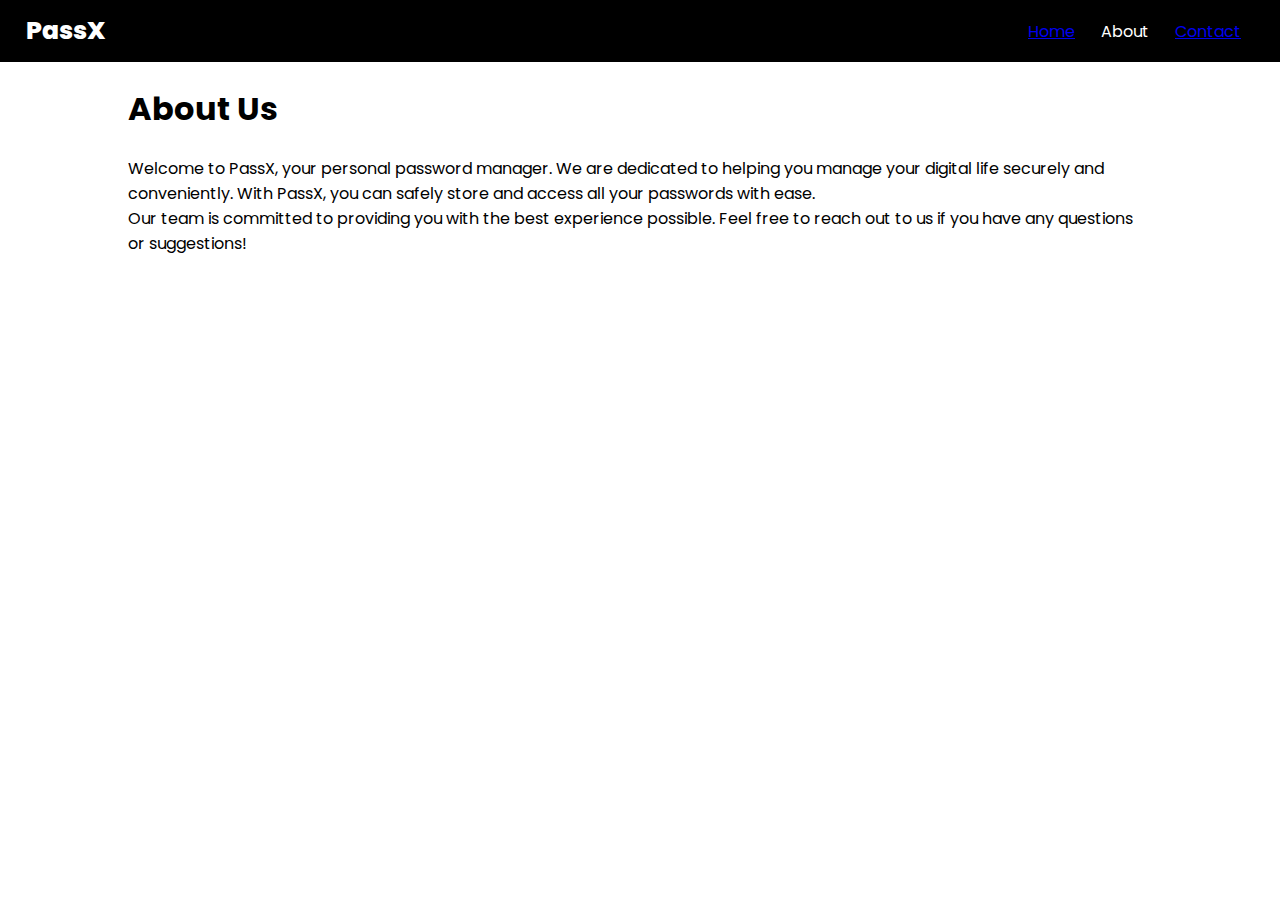
<file: about.html>
<!DOCTYPE html>
<html lang="en">

<head>
    <meta charset="UTF-8">
    <meta name="viewport" content="width=device-width, initial-scale=1.0">
    <title>About Us - PassX</title>
    <link rel="stylesheet" href="style.css">
    <style>
        /* Additional style for the info div */
        .info {
            position: fixed;
            bottom: 20px;
            left: 50%;
            transform: translateX(-50%);
            background-color: #f0f0f0;
            padding: 15px;
            border-radius: 10px;
            box-shadow: 0 0 10px rgba(0, 0, 0, 0.2);
            max-width: 80%;
            display: none;
        }

        .close-btn {
            position: absolute;
            top: 5px;
            right: 5px;
            cursor: pointer;
        }
    </style>
</head>

<body>
    <nav>
        <div class="logo">PassX</div>
        <ul>
            <li><a href="index.html">Home</a></li>
            <li id="about-link">About</li>
            <li><a href="contact.html">Contact</a></li>
        </ul>
    </nav>
    <div class="container">
        <h1>About Us</h1>
        <p>Welcome to PassX, your personal password manager. We are dedicated to helping you manage your digital life securely and conveniently. With PassX, you can safely store and access all your passwords with ease.</p>
        <p>Our team is committed to providing you with the best experience possible. Feel free to reach out to us if you have any questions or suggestions!</p>
    </div>

    
    <div class="info" id="info-div">
        <span class="close-btn" onclick="closeInfo()">x</span>
        <p><strong>Made by Adithya007</strong><br> for his own personal use. It's simple and secure and efficient at the same time.Its on its beta,the developer is testing on it and improving.</p>
    </div>

    <script>
        document.getElementById('about-link').addEventListener('click', function() {
            // Display the additional div when the "About" link is clicked
            document.getElementById('info-div').style.display = 'block';
        });

        function closeInfo() {
            // Hide the additional div when the close button is clicked
            document.getElementById('info-div').style.display = 'none';
        }
    </script>
</body>

</html>
</file>
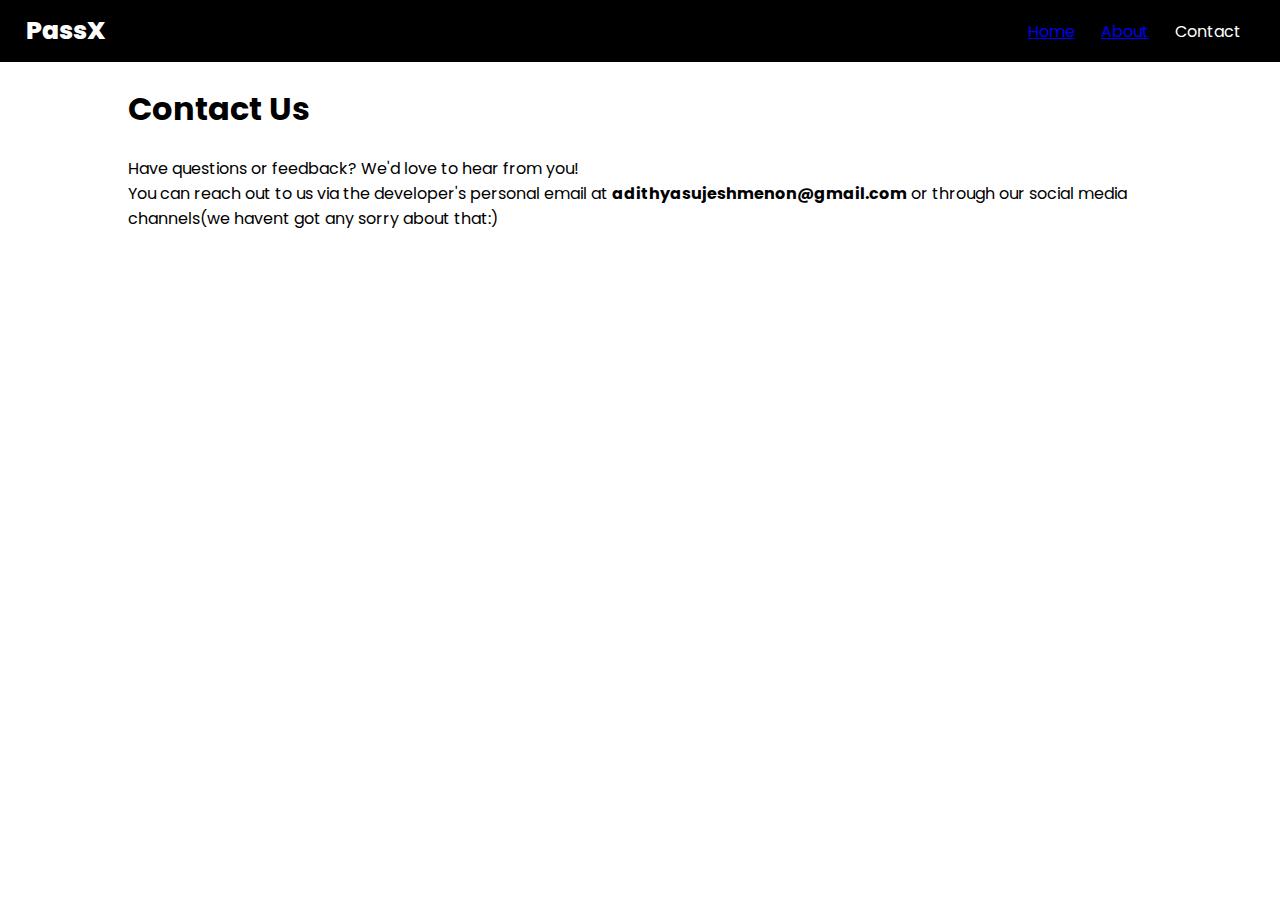
<file: contact.html>
<!DOCTYPE html>
<html lang="en">

<head>
    <meta charset="UTF-8">
    <meta name="viewport" content="width=device-width, initial-scale=1.0">
    <title>Contact Us - PassX</title>
    <link rel="stylesheet" href="style.css">
</head>

<body>
    <nav>
        <div class="logo">PassX</div>
        <ul>
            <li><a href="index.html">Home</a></li>
            <li><a href="about.html">About</a></li>
            <li>Contact</li>
        </ul>
    </nav>
    <div class="container">
        <h1>Contact Us</h1>
        <p>Have questions or feedback? We'd love to hear from you!</p>
        <p>You can reach out to us via the developer's personal email at <strong>adithyasujeshmenon@gmail.com</strong> or through our social media channels(we havent got any sorry about that:)</p>
    </div>
</body>

</html>
</file>
<file: style.css>
@import url('https://fonts.googleapis.com/css2?family=Noto+Sans:ital,wght@0,700;1,300&family=Poppins:wght@300;400;600&display=swap');

* {
    margin: 0;
    padding: 0;
    font-family: 'Noto Sans', sans-serif;
    font-family: 'Poppins', sans-serif;
}

nav {
    background-color: black;
    color: white;
    padding: 12px 3px;
    display: flex;
    justify-content: space-between;
}

.logo{
    margin: 0 23px;
    font-weight: 800;
    font-size: 25px;
    cursor: pointer;
}

input{
    border-radius:13px;
    width:250px;
    height:40px;
}

ul {
    display: flex;
    margin: 0 23px;
    align-items: center;
}

ul > li {
    list-style: none;
    margin: 0 13px;
    cursor: pointer;
}

ul > li:hover{
    color: white;

}

table, td, tr{
    border: 2px solid black;
    border-collapse: collapse;
    padding: 5px 13px;
}

.container {
    max-width: 80vw;
    margin: 23px auto;
}

h1, h2, h3 {
    margin: 23px 0;
}

.table-container {
    overflow-x: auto;
    max-width: 100%;
    margin-bottom: 20px; /* Add some spacing at the bottom */
}

.btn{
    padding: 8px 17px;
    background: black;
    color: white;
    font-weight: 900;
    border: 2px solid gray;
    border-radius: 8px;
    margin: 25px 0;
    cursor: pointer;
}

.btnsm{ 
    padding: 8px 17px;
    background: black;
    color: white;
    font-weight: 900;
    border: 2px solid gray;
    border-radius: 8px; 
    cursor: pointer;
}

img{
    cursor: pointer;
    position: relative;
    bottom: 7px;
    width: 15px;
    height: 13px;
}

#alert{
    display: none;
}
</file>
